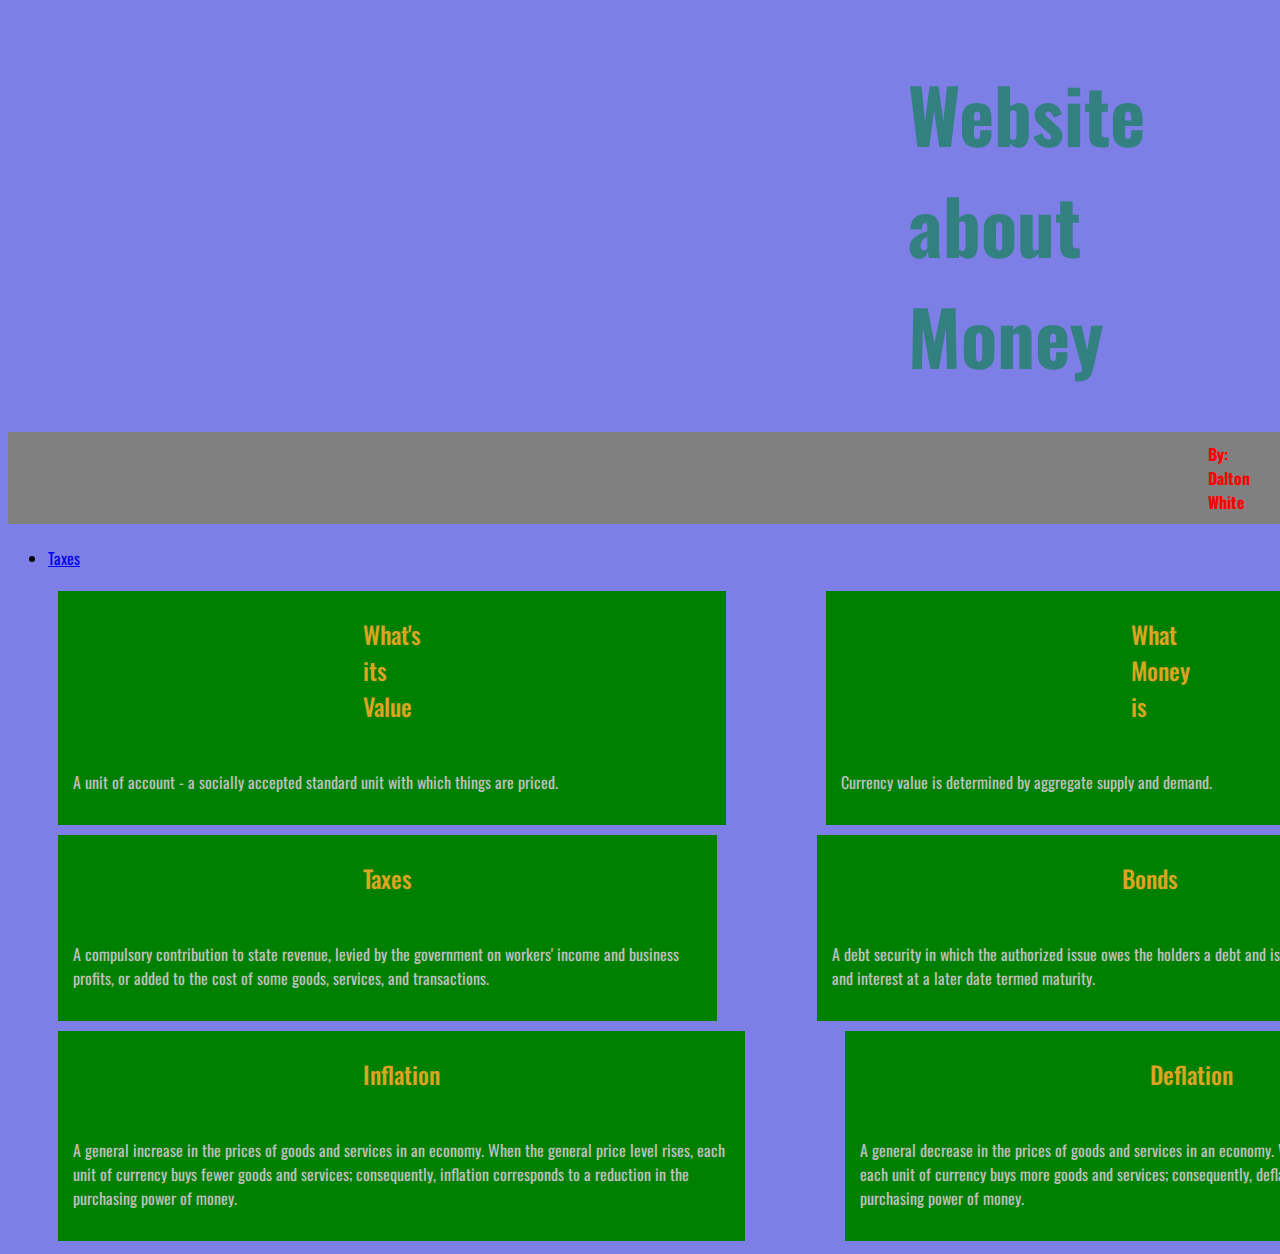
<file: index.html>
<!DOCTYPE html>
<html>
    <head>
        <link href="index.css" rel="stylesheet">
        <script src="index.js"></script>
        <link rel="preconnect" href="https://fonts.googleapis.com">
        <link rel="preconnect" href="https://fonts.gstatic.com" crossorigin>
        <link href="https://fonts.googleapis.com/css2?family=Oswald:wght@200;400&display=swap" rel="stylesheet">
    </head>
    <body class="primary">
        <h1>Website about Money</h1>  

        <h4>By: Dalton White</h4>

        <nav>
            <ul>
                <li>
                    <a href="taxes.html">Taxes</a>
                </li>
            </ul>
        </nav>

        <div class="row">
            <div class="info-card" id="Value">
                 <h2 class="primary">What's its Value</h2>
                <p>A unit of account - a socially accepted standard unit with which things are priced.</p>
            </div>
        
             <div class="info-card" id="Money">
                 <h2 class="primary">What Money is</h2>
                <p>Currency value is determined by aggregate supply and demand.</p>
            </div>
        </div>
        
        <div class="row">
            <div class="info-card" id="Taxes">
                <h2 class="primary">Taxes</h2>
                <p>A compulsory contribution to state revenue, levied by the government on workers' income and business profits, or added to the cost of some goods, services, and transactions.</p>
            </div>

            <div class="info-card" id="Bonds">
                <h2 class="primary">Bonds</h2>
                <p>A debt security in which the authorized issue owes the holders a debt and is obliged to repay the principal and interest at a later date termed maturity.</p>
            </div>
         </div>

         <div class="row">
            <div class="info-card" id="Inflation">
                <h2 class="primary">Inflation</h2>
                <p>A general increase in the prices of goods and services in an economy. When the general price level rises, each unit of currency buys fewer goods and services; consequently, inflation corresponds to a reduction in the purchasing power of money.</p>
            </div>
            
            <div class="info-card" id="Deflation">
                <h2 class="primary">Deflation</h2>
                <p>A general decrease in the prices of goods and services in an economy. When the general price level lowers, each unit of currency buys more goods and services; consequently, deflation corresponds to an increase in the purchasing power of money.</p>
            </div>
        </div>
    </body>
</html>
</file>
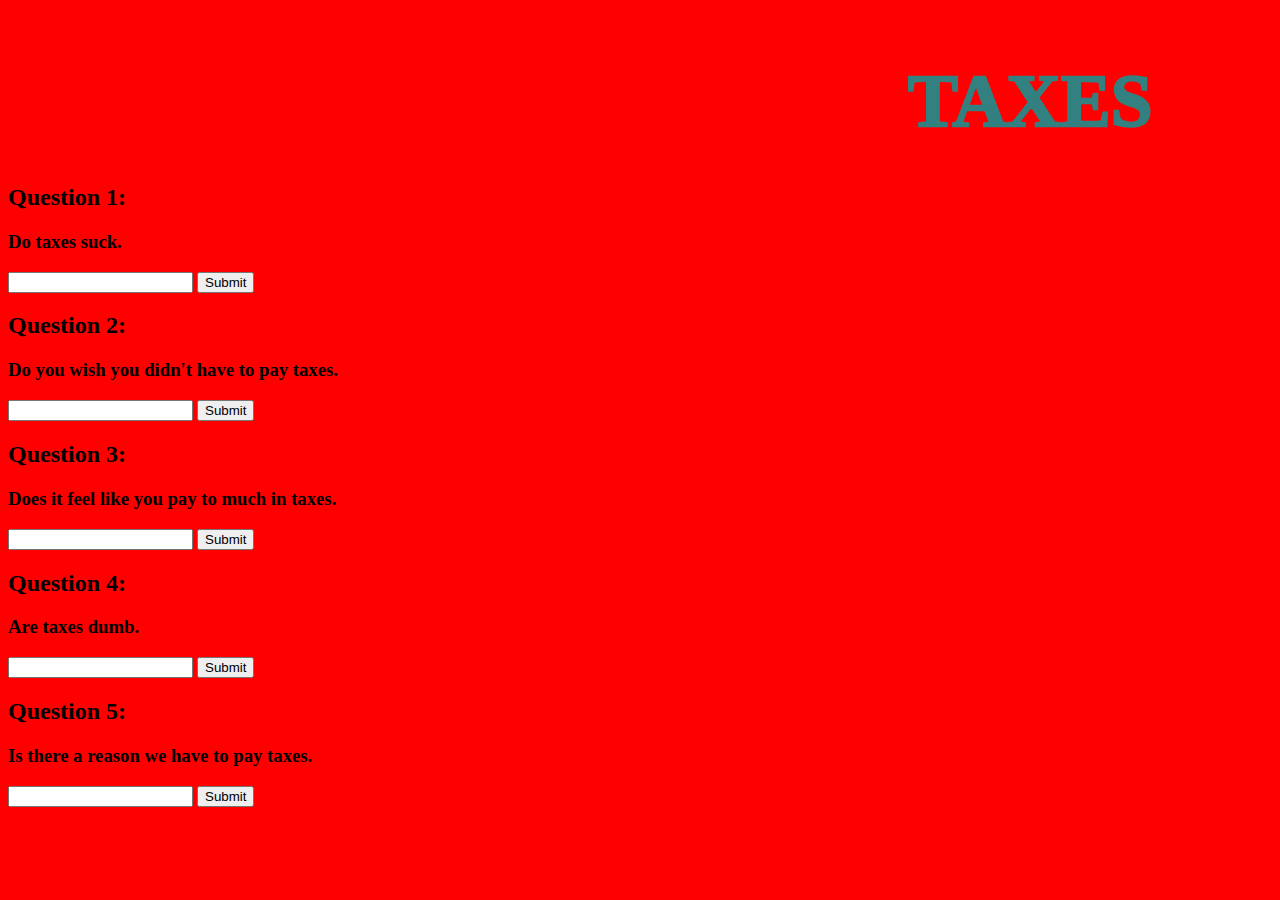
<file: taxes.html>
<!DOCTYPE html>
<head>
    <link href="index.css" rel="stylesheet">
    <script src="index.js"></script>
</head>
<body class="secondary">

    <h1>TAXES</h1>

    <h2>Question 1:</h2>
        <h3>Do taxes suck.</h3>
        <input id="q1box">
        <button onclick="answer('q1box')">Submit</button>

    <h2>Question 2:</h2>
        <h3>Do you wish you didn't have to pay taxes.</h3>
        <input id="q2box">
        <button onclick="answer('q2box')">Submit</button>

    <h2>Question 3:</h2>
        <h3>Does it feel like you pay to much in taxes.</h3>
        <input id="q3box">
        <button onclick="answer('q3box')">Submit</button>

    <h2>Question 4:</h2>
        <h3>Are taxes dumb.</h3>
        <input id="q4box">
        <button onclick="answer('q4box')">Submit</button>

    <h2>Question 5:</h2>
        <h3>Is there a reason we have to pay taxes.</h3>
        <input id="q5box">
        <button onclick="answer('q5box')">Submit</button>

</body>
</file>
<file: index.css>
body.primary{
  font-family:'Oswald', sans-serif;
  background-color:   rgb(126, 126, 231);
}
h1 {
  color: rgb(50, 128, 128);
  font-weight: 1000;
  margin:auto;
  padding:50px 900px 20px;
  font-size: 75px;
  border-top:50px black;
}
h2.primary {
  color: goldenrod;
  font-weight: 500;
  margin:auto;
  padding: 20px 300px;
}
h4 {
  color:red;
  border: 5px black;
  padding: 10px 1200px;
  background-color: grey; 
}
p {
  color: silver;
  padding: 10px;
}
.info-card{
  border: 5px solid green;
  flex: 50%;
  margin:5px  50px;
  background-color: green;
}
.row{
  display: flex;
}
body.secondary{
  background-color: red;

}
</file>
